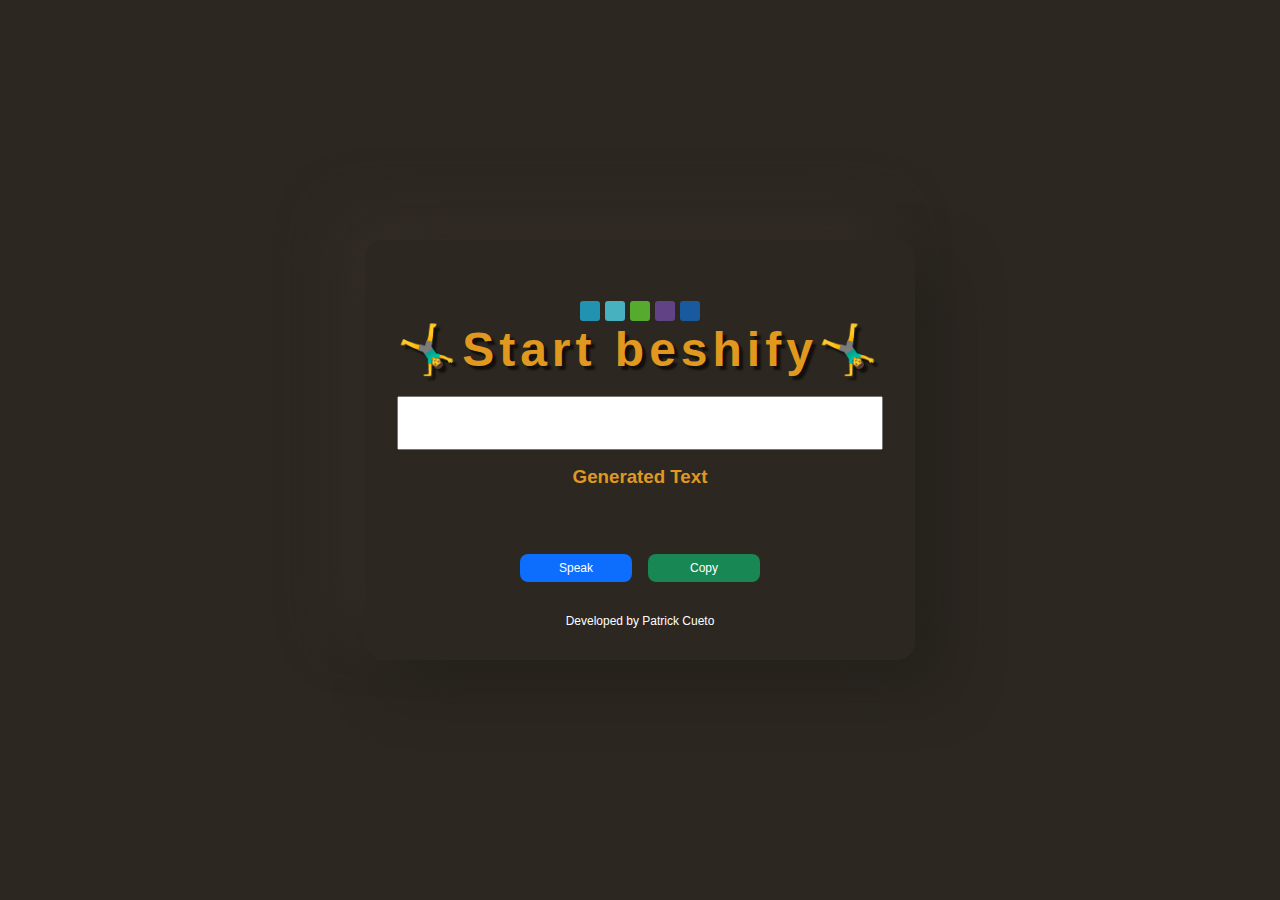
<file: index.html>
<!DOCTYPE html>
<html lang="en">
<head>
    <meta charset="UTF-8">
    <meta name="viewport" content="width=device-width, initial-scale=1.0">
    <title>PatrickCueto</title>
    <link rel="stylesheet" href="https://cdn.jsdelivr.net/npm/bootstrap-icons@1.10.5/font/bootstrap-icons.css">
    <link rel="stylesheet" href="https://cdnjs.cloudflare.com/ajax/libs/font-awesome/5.15.3/css/all.min.css" integrity="sha384-XXXXX" crossorigin="anonymous">
    <link rel="stylesheet" href="style.css">
    <script type="text/javascript" src="https://code.responsivevoice.org/responsivevoice.js"></script>
    <style>
        .progress {
  display: flex;
  gap: 5px;
  align-items: center;
  justify-content: center;
  text-align: center;
  width: 300px;
  margin-top: 6%;
  backface-visibility: hidden;
}

.inner:nth-child(1),
.inner:nth-child(2),
.inner:nth-child(3),
.inner:nth-child(4),
.inner:nth-child(5) {
  height: 20px;
  width: 20px;
  border-radius: 3px;
  animation: progress 1.2s ease-in infinite;
}

.inner:nth-child(1) {
  background-color: #2193b0;
  animation-delay: 0.15s;
}

.inner:nth-child(2) {
  background-color: #48b1bf;
  animation-delay: 0.25s;
}

.inner:nth-child(3) {
  background-color: #56ab2f;
  animation-delay: 0.35s;
}

.inner:nth-child(4) {
  background-color: #614385;
  animation-delay: 0.45s;
}

.inner:nth-child(5) {
  background-color: #185a9d;
  animation-delay: 0.55s;
}

@keyframes progress {
  0% {
    transform: translateY(0px);
    opacity: 1;
  }

  50% {
    transform: translateY(-60px);
    opacity: 0.8;
  }

  100% {
    transform: translateY(0px);
    opacity: 1;
  }
}

    </style>
</head>
<body>
    <div id="icon-container">
    <div class="container" style="background-color: #2C2721;">
       <div class="container2" style="border-radius: 27px;border-radius: 18px;
       background: #2C2721;box-shadow:  27px 27px 54px #25211c,-27px -27px 54px #332d26;padding: 2rem;"> 
        <div style="display: flex;align-items: center;justify-content: center;">
            <div class="progress">
                <div class="inner"></div>
                <div class="inner"></div>
                <div class="inner"></div>
                <div class="inner"></div>
                <div class="inner"></div>
              </div>
        </div>
        <div style="text-align: center;">
            <h1 style="color:#E1981F;letter-spacing: 5px;text-shadow: 4px 4px 2px rgba(0,0,0,0.6);font-size: 3rem;">🤸‍♂️Start beshify🤸‍♂️</h1>
            <span id="sp1" style="color: white;"></span>
            </div>   
                <br>
                <input onkeyup="typing()" onblur="remove_text()" id="txt" style="height: 50px;width: 100%;resize: none;padding: 25px 0px;text-align: center;">
                </input>
                <br>
            <h3 style="text-align: center;color: #E1981F;margin-top: 1rem;">Generated Text</h3>
            <div id="sp2" style="height: 50px;width: 100%;border:none;text-align: center;display: flex;font-weight: bold;margin-top: 1rem;color: white;">
            
            </div>
            <div style="display: flex;align-items: center;justify-content: center;gap: 1rem;">
                <input type="button" onclick="speakText()" style="padding: 7px 10px;background-color:#0D6EFD;border: none;width: 7rem;cursor: pointer;color: white;font-size: 12px;border-radius: 8px;" type="button" value="Speak">
                <button onclick="copyText()" style="padding: 7px 10px;background-color:#198754;border: none;width: 7rem;cursor: pointer;color: white;font-size: 12px;border-radius: 8px;">Copy
                </button>
            </div>
            <div style="display: flex;align-items: center;justify-content: center;margin-top: 2rem;">
                <p style="font-size: 12px;color:white">Developed by <span style="color: white;">Patrick Cueto</span></p>
            </div>
        </div>
    </div>
</div>
<script>
    function typing()
    {
        var text=document.getElementById("txt").value;
        document.getElementById("sp2").innerText=text;
        document.getElementById("sp1").innerText="Typing...";
    }
    function remove_text()
    {
        document.getElementById("sp1").innerText="";
    }
</script>
<script>
    // Get the input field and icon container
    const inputField = document.getElementById("txt");
    const iconContainer = document.getElementById("sp2");
    // Function to convert space to icon
    function convertSpaceToIcon() {
      const inputValue = inputField.value;
      const icon = inputValue.replace(/ /g, "🤸‍♂️");
      iconContainer.innerHTML = icon;
    }
    // Add event listener for keyup event on the input field
    inputField.addEventListener("keyup", convertSpaceToIcon);
  </script>
<script>
    function copyText() {
      // Get the text from the textbox
      var textBox = document.getElementById('txt');
      textBox.select();
      // Copy the selected text to the clipboard
      document.execCommand('copy');  
      // Alert the user that the text has been copied
      alert('Text copied to clipboard!');
    }
    </script>
  <script>
    function speakText(){
        var text = document.getElementById('txt').value;
        responsiveVoice.speak(text);       
    }
</script>

</body>
</html>
</file>
<file: style.css>
*{
    margin: 0;
    padding: 0;
    box-sizing: border-box;
    font-family:'Segoe UI', Tahoma, Geneva, Verdana, sans-serif;
}
.container{

    background-color: gray;
    height: 100vh;
    display: flex;
    align-items: center;
    justify-content: center;
}
.container2{
    display: block;
}

.container2 {
    transform: translateX(0px);
    animation: float 6s ease-out infinite;
}
@keyframes float {
    0% {
        transform: translateY(0px);
    }
    50% {
        transform: translateY(-60px);
    }
    100% {
        transform: translateY(0px);
    }
}
</file>
